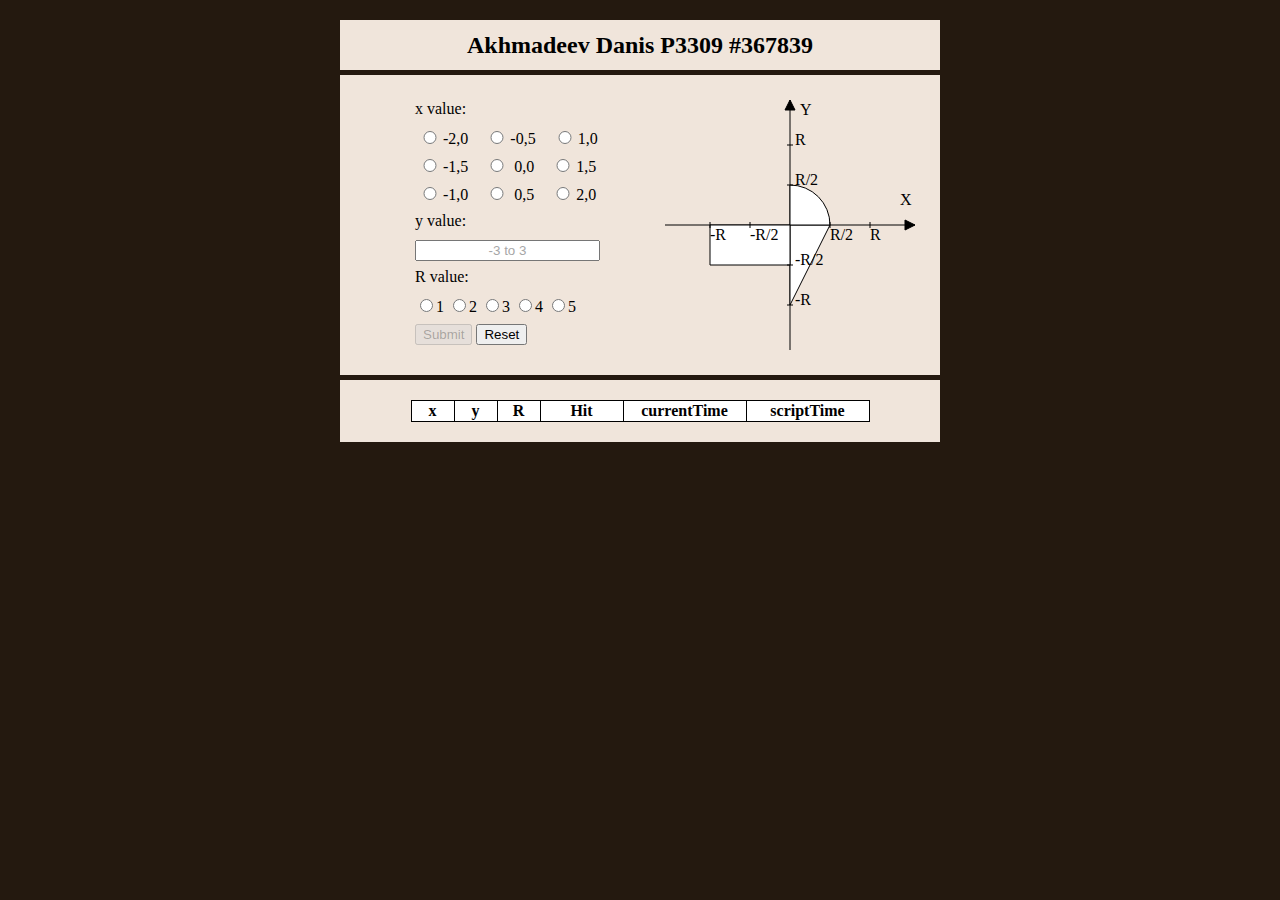
<file: index.html>
<!DOCTYPE html>
<html lang="en" translate="no">
<head>
  <meta charset="UTF-8">
  <meta name="viewport" content="width=device-width, initial-scale=1.0">
  <title>web practice #1</title>
<!--  <link rel="stylesheet" href="css/style.css">-->
  <link rel="icon" href="images/icon.png" type="image/png">
  <script type="text/javascript" src="js/jquery.min.js"></script>
  <style>
    body {
      background-color: #24190f;
    }

    #header, #content_left, #content_right, #content_center {
      margin-bottom: 5px;
    }

    #container {
      background: #24190f;
      margin: auto auto;
      width: 600px;
      height: auto;
    }

    div#container div {
      background: #f0e5db;
    }

    #content_left, #content_right {
      width: 50%;
      height: 300px;
    }

    #header {
      width: 100%;
      font: 16px fantasy;
      color: rgb(0, 0, 0);
      line-height: 50px;
      height: 50px;
      text-align: center;
    }

    #content_right {
      float: right;

      display: flex;
      align-items: center;
      justify-content: center;
    }

    #content_left {
      float: left;
    }

    #content_center {
      width: 100%;
      height: auto;
      clear: both;

      padding-top: 20px;
      padding-bottom: 20px;
    }

    #content_bottom {
      width: 100%;
      height: 20px;
    }

    #img {
      width: 250px;
    }

    #input_values {
      padding-left: 50px;
      padding-top: 15px;
    }

    #result_table {
      border-collapse: collapse;
      background-color: #ffffff;
    }

    #result_table th, #result_table td {
      border: 1px solid black;
      text-align: center;
    }

    form {
      margin-top: 25px
    }

    .form_line {
      float: left;
      margin-left: 25%;
      width: 75%;
      height: 28px;
    }

    .radio_1_1 {
      width: 20px;

    }
    .radio_1_2, .radio_1_3 {
      width: 20px;
      margin-left: 15px;
    }

    ::placeholder {
      color: rgb(167, 167, 167);
      text-align: center;
    }

    tr:hover > td {
      background-color: #e6d4c3;
      font-weight: bold;
    }

    .labels {
      font-size: small;
    }

  </style>
</head>

<body>
<div id="container">
  <div id="header">
    <h2>Akhmadeev Danis P3309 #367839</h2>
  </div>

  <div id="content_main">
    <div id="content_left">

      <form method="post" id="form" action="/fcgi-bin/server.jar">

        <div class="form_line"><label>x value:</label></div>

        <div class="form_line">
          <label><input type="radio" class="radio_1_1" name="xType" value="-2" />-2,0</label>
          <label><input type="radio" class="radio_1_2" name="xType" value="-0.5" />-0,5</label>
          <label><input type="radio" class="radio_1_3" name="xType" value="1" />1,0</label>
        </div>

        <div class="form_line">
          <label><input type="radio" class="radio_1_1" name="xType" value="-1.5" />-1,5</label>
          <label><input type="radio" class="radio_1_2" name="xType" value="0" /> 0,0</label>
          <label><input type="radio" class="radio_1_3" name="xType" value="1.5" />1,5</label>
        </div>

        <div class="form_line">
          <label><input type="radio" class="radio_1_1" name="xType" value="-1" />-1,0</label>
          <label><input type="radio" class="radio_1_2" name="xType" value="0.5" /> 0,5</label>
          <label><input type="radio" class="radio_1_3" name="xType" value="2" />2,0</label>
        </div>

        <div class="form_line"><label for="text_box_1">y value:</label></div>

        <div class="form_line">
          <input type="text" id="text_box_1" name="yType" placeholder="-3 to 3" maxlength="10" autocomplete="off"> <!-- 17 -->
        </div>

        <div class="form_line"><label>R value:</label></div>

        <div class="form_line">
          <label><input type="radio" class="radio_2_1" name="RType" value="1" />1</label>
          <label><input type="radio" class="radio_2_2" name="RType" value="2" />2</label>
          <label><input type="radio" class="radio_2_3" name="RType" value="3" />3</label>
          <label><input type="radio" class="radio_2_4" name="RType" value="4" />4</label>
          <label><input type="radio" class="radio_2_5" name="RType" value="5" />5</label>
        </div>

        <div class="form_line">
          <button type="submit" disabled="" id="submitButton" name="submitButton">Submit</button>
          <button type="reset" onclick="resetButtonHandler()" id="resetButton" name="resetButton">Reset</button>
        </div>

      </form>
    </div>

    <div id="content_right">
      <svg width="250" height="250"></svg>
    </div>

  </div>

  <div id="content_center">

    <table align="center" id="result_table">
      <thead>
      <tr>
        <th style="width:40px">x</th>
        <th style="width:40px">y</th>
        <th style="width:40px">R</th>
        <th style="width:80px">Hit</th>
        <th style="width:120px">currentTime</th>
        <th style="width:120px">scriptTime</th>
      </tr>
      </thead>
    </table>

  </div>

</div>

<script src="js/ajax_post_and_table_update.js"></script>
<script src="js/validate_text_input.js"></script>
<script src="js/refresh_table.js"></script>
<script src="js/draw_graph.js"></script>
<script src="js/on_load.js"></script>

<script></script>

</body>
</html>
</file>
<file: css/style.css>
/*
body {
    background-color: #24190f;
}

#header, #content_left, #content_right, #content_center {
    margin-bottom: 5px;
}

#container {
    background: #24190f;
    margin: auto auto;
    width: 600px;
    height: auto;
}

div#container div {
    background: #f0e5db;
}

#content_left, #content_right {
    width: 50%;
    height: 300px;
}

#header {
    width: 100%;
    font: 16px fantasy;
    color: rgb(0, 0, 0);
    line-height: 50px;
    height: 50px;
    text-align: center;
}

#content_right {
    float: right;

    display: flex;
    align-items: center;
    justify-content: center;
}

#content_left {
    float: left;
}

#content_center {
    width: 100%;
    height: auto;
    clear: both;

    padding-top: 20px;
    padding-bottom: 20px;
}

#content_bottom {
    width: 100%;
    height: 20px;
}

#img {
    width: 250px;
}

#input_values {
    padding-left: 50px;
    padding-top: 15px;
}

#result_table {
    border-collapse: collapse;
    background-color: #ffffff;
}

#result_table th, #result_table td {
    border: 1px solid black;
    text-align: center;
}

form {
    margin-top: 25px
}

.form_line {
    float: left;
    margin-left: 25%;
    width: 75%;
    height: 28px;
}

.radio_1_1 {
    width: 20px;

}
.radio_1_2, .radio_1_3 {
    width: 20px;
    margin-left: 15px;
}

::placeholder {
    color: rgb(167, 167, 167);
    text-align: center;
}

tr:hover > td {
    background-color: #e6d4c3;
    font-weight: bold;
}

.labels {
    font-size: small;
}
*/
</file>
